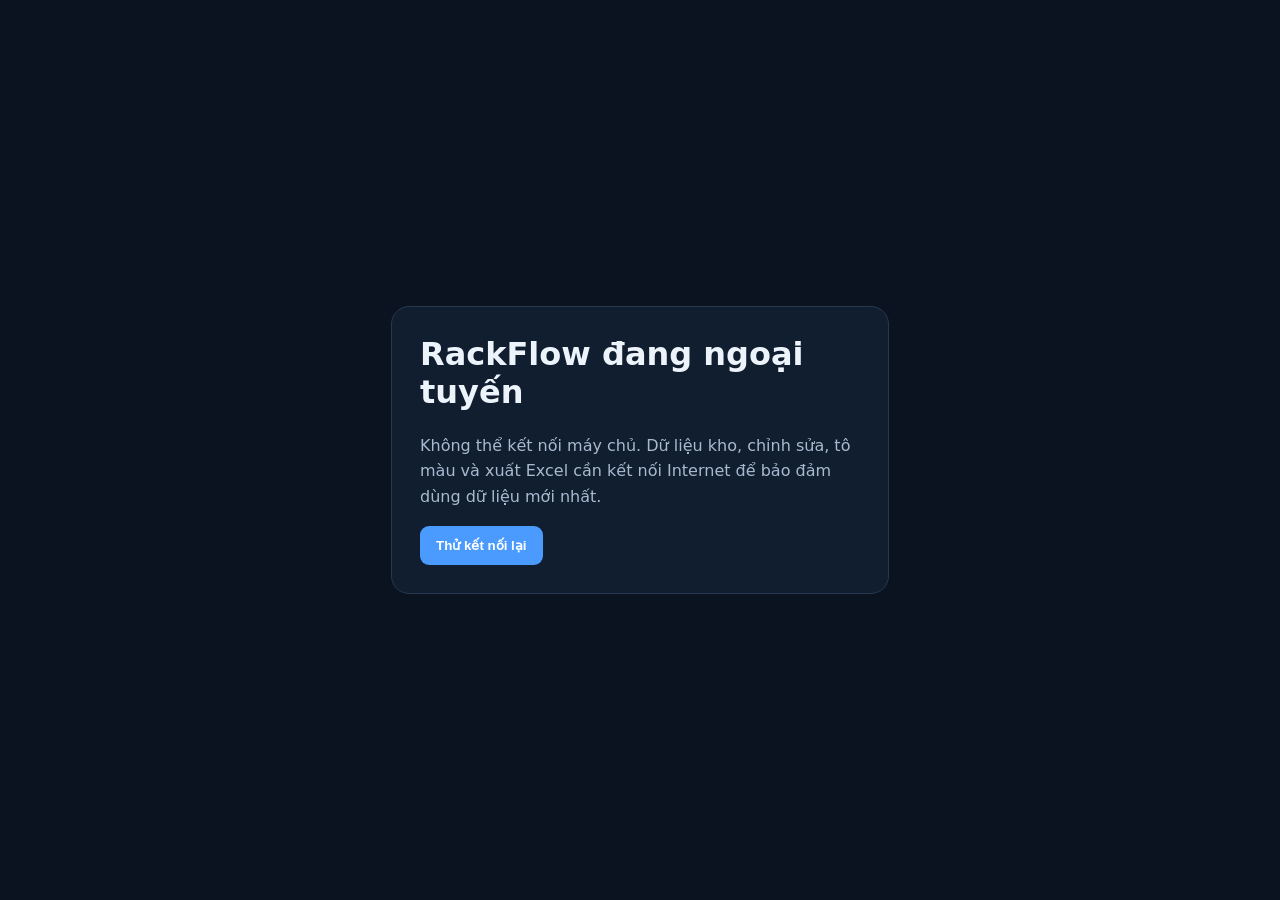
<file: offline.html>
<!doctype html>
<html lang="vi"><head><meta charset="utf-8"><meta name="viewport" content="width=device-width,initial-scale=1"><meta name="theme-color" content="#0b1220"><title>RackFlow - Ngoại tuyến</title><style>body{margin:0;min-height:100vh;display:grid;place-items:center;background:#0b1220;color:#edf3fb;font:16px system-ui,sans-serif}.box{max-width:440px;margin:24px;padding:28px;border:1px solid #263951;border-radius:18px;background:#111e30}h1{margin-top:0}p{line-height:1.6;color:#a9bad0}button{padding:12px 16px;border:0;border-radius:9px;background:#4b9bff;color:white;font-weight:700}</style></head><body><main class="box"><h1>RackFlow đang ngoại tuyến</h1><p>Không thể kết nối máy chủ. Dữ liệu kho, chỉnh sửa, tô màu và xuất Excel cần kết nối Internet để bảo đảm dùng dữ liệu mới nhất.</p><button onclick="location.reload()">Thử kết nối lại</button></main></body></html>
</file>
